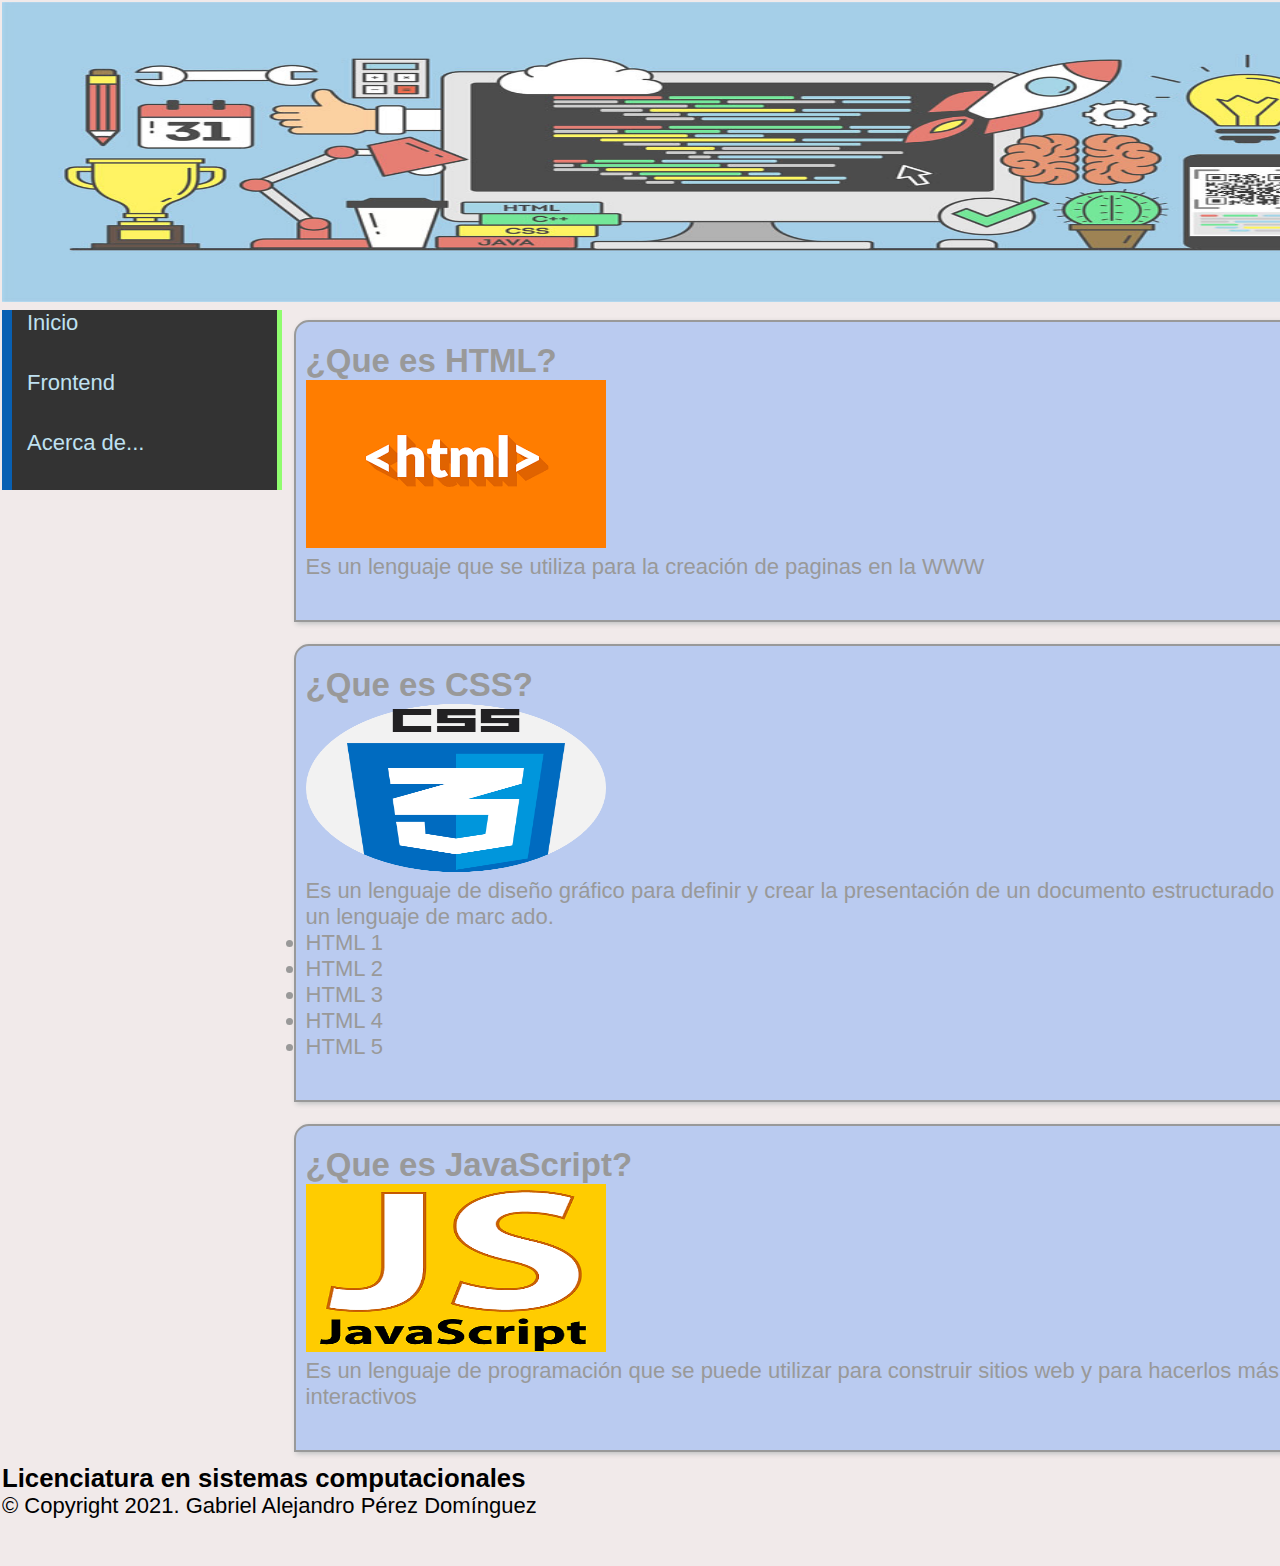
<file: Practica 7/Index.html>
<!DOCTYPE html>
<html lang="esp">
<head>
    <meta charset="UTF-8">
    <meta http-equiv="X-UA-Compatible" content="IE=edge">
    <meta name="viewport" content="width=device-width, initial-scale=1.0">
    <title>Lenguajes web Frontend</title>
    <link rel="Stylesheet" href="css/Style.css">
</head>
<body>
    <table width="100" border="0">
        <tr>
            <td colspan="2"><img src="Imagenes/Banner.jpg" width="1400px" height="300px"/></td>

        </tr>
        <tr>
            <td rowspan="3" width="20%">
                <ul>
                    <li><a href="Index.html">Inicio</a></li>
                    <li><a href="fronted.html">Frontend</a></li>
                    <li><a href="acerca.html">Acerca de...</a></li>
                </ul>
            </td>
            <td>
                <div>
                    <h2>¿Que es HTML?</h2>
                    <img src="Imagenes/HTML.png">
                    <p>Es un lenguaje que se utiliza para la creación de paginas en la WWW</p>
                </div>

            </td>
        </tr>
        <tr>
            <td>
                <div>
                    <h2>¿Que es CSS?</h2>
                    <img src="Imagenes/CSS.png" width="300px" height="168px">
                    <p>Es un lenguaje de diseño gráfico para definir y crear la presentación de un documento estructurado escrito en un lenguaje de marc ado.</p>
                    <p><li>HTML 1</li>
                        <li>HTML 2</li>
                        <li>HTML 3</li>
                        <li>HTML 4</li>
                        <li>HTML 5</li>
                    </p>
                </div>
            </td>
        </tr>
        <tr>
            <td>
                <div>
                    <h2>¿Que es JavaScript?</h2>
                    <img src="Imagenes/JavaScript.png"width="300px" height="168px">
                    <p>Es un lenguaje de programación que se puede utilizar para construir sitios web y para hacerlos más interactivos</p>
                </div>
            </td>
        </tr>
        <tr height="100px">
            <td colspan="2">
                <h3>Licenciatura en sistemas computacionales</h3>
                <p>&copy; Copyright 2021. Gabriel Alejandro Pérez Domínguez</p>
            </td>
        </tr>
    </table>
</body>
</html>
</file>
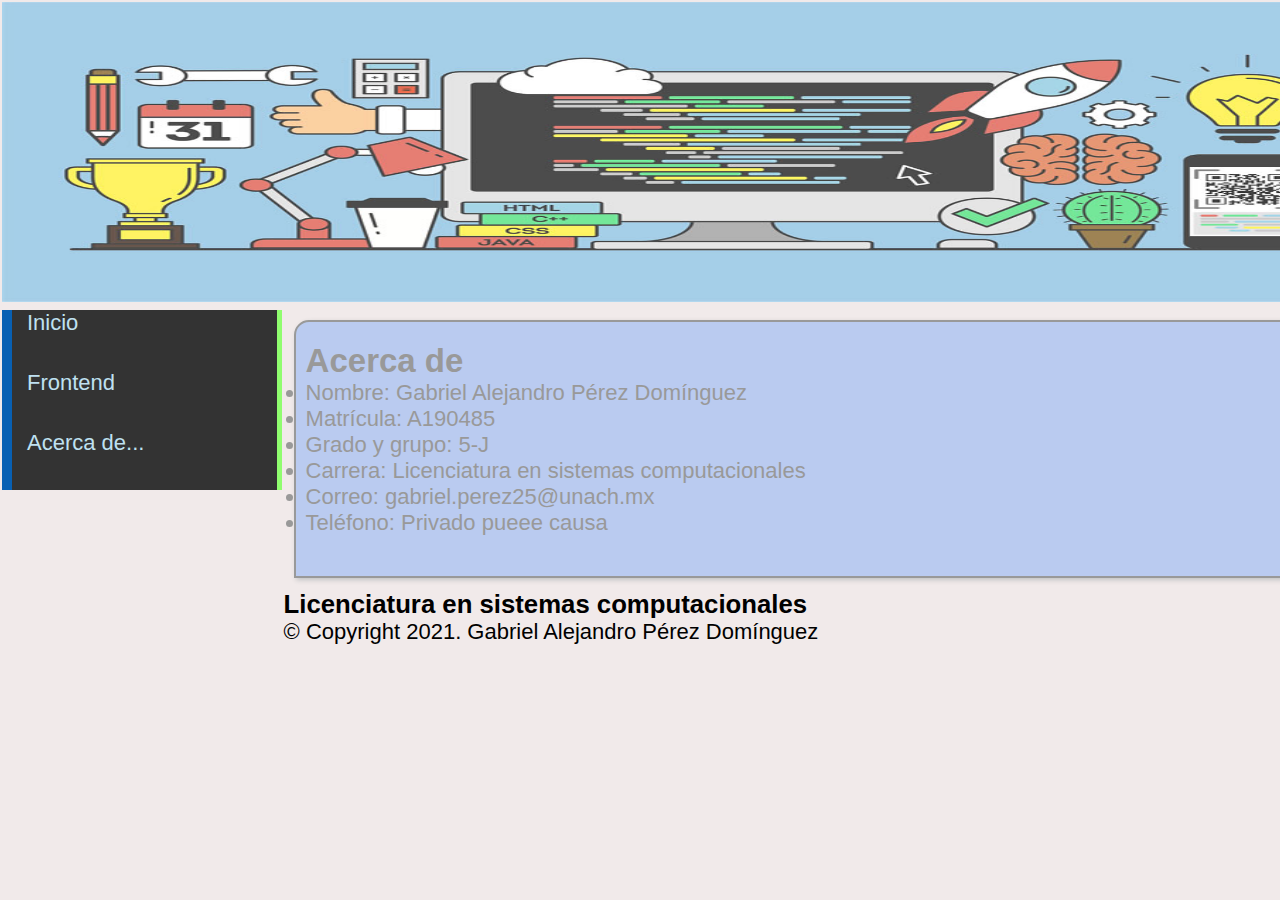
<file: Practica 7/acerca.html>
<!DOCTYPE html>
<html lang="esp">
<head>
    <meta charset="UTF-8">
    <meta http-equiv="X-UA-Compatible" content="IE=edge">
    <meta name="viewport" content="width=device-width, initial-scale=1.0">
    <title>Lenguajes web Frontend</title>
    <link rel="Stylesheet" href="css/Style.css">
</head>
<body>
    <table width="100" border="0">
        <tr>
            <td colspan="2"><img src="Imagenes/Banner.jpg" width="1400px" height="300px"/></td>

        </tr>
        <tr>
            <td rowspan="3" width="20%">
                <ul>
                    <li><a href="Index.html">Inicio</a></li>
                    <li><a href="fronted.html">Frontend</a></li>
                    <li><a href="acerca.html">Acerca de...</a></li>
                </ul>
            </td>
            <td>
                <div>
                    <h2>Acerca de</h2>
                    <p>
                        <LI>Nombre: Gabriel Alejandro Pérez Domínguez</LI>
                        <li>Matrícula: A190485</li>
                        <li>Grado y grupo: 5-J</li>
                        <li>Carrera: Licenciatura en sistemas computacionales</li>
                        <li>Correo: gabriel.perez25@unach.mx</li>
                        <li>Teléfono: Privado pueee causa</li>
                    </p>
                </div>

            </td>
        </tr>
        <tr height="100px">
            <td colspan="2">
                <h3>Licenciatura en sistemas computacionales</h3>
                <p>&copy; Copyright 2021. Gabriel Alejandro Pérez Domínguez</p>
            </td>
        </tr>
    </table>
</body>
</html>
</file>
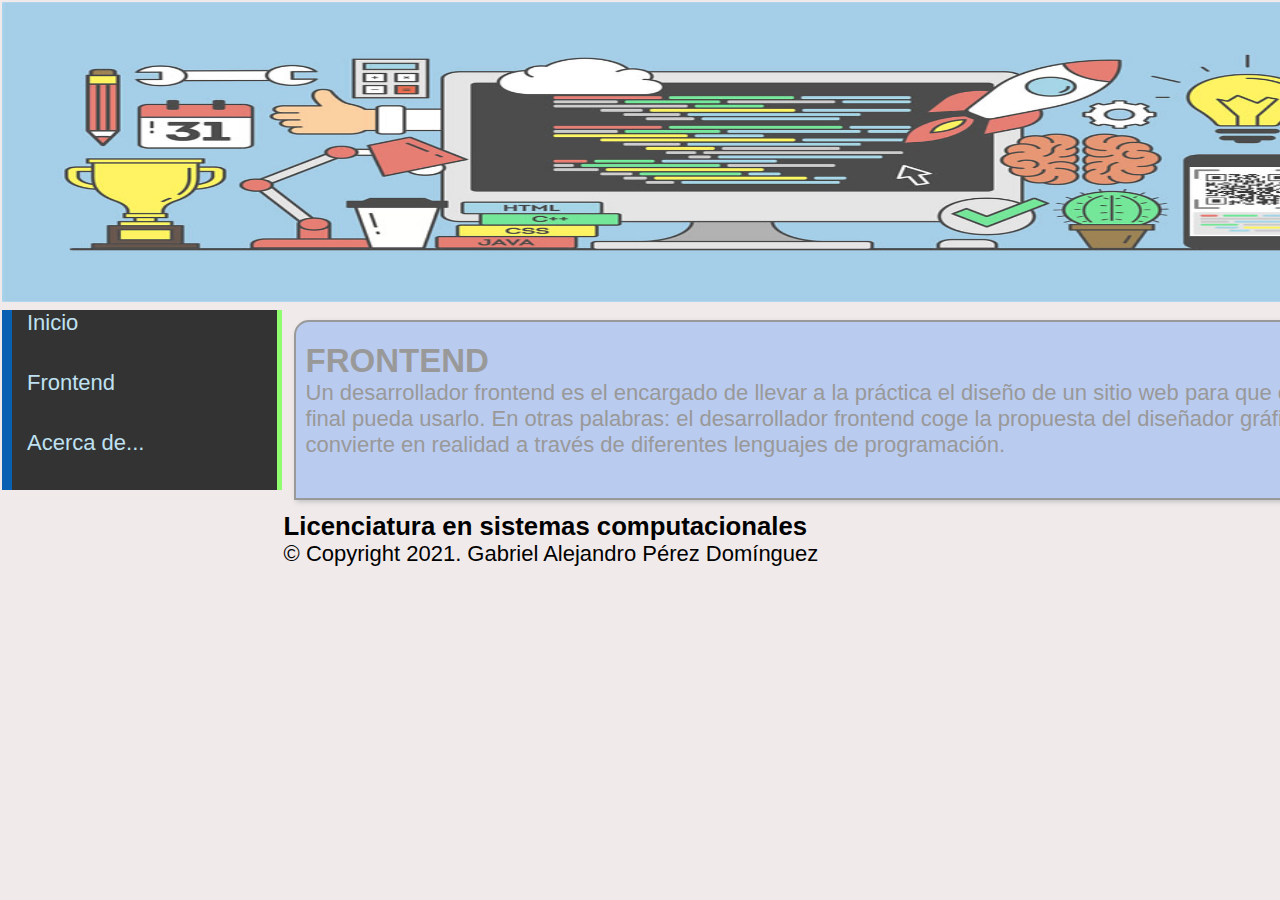
<file: Practica 7/fronted.html>
<!DOCTYPE html>
<html lang="esp">
<head>
    <meta charset="UTF-8">
    <meta http-equiv="X-UA-Compatible" content="IE=edge">
    <meta name="viewport" content="width=device-width, initial-scale=1.0">
    <title>Lenguajes web Frontend</title>
    <link rel="Stylesheet" href="css/Style.css">
</head>
<body>
    <table width="100" border="0">
        <tr>
            <td colspan="2"><img src="Imagenes/Banner.jpg" width="1400px" height="300px"/></td>

        </tr>
        <tr>
            <td rowspan="3" width="20%">
                <ul>
                    <li><a href="Index.html">Inicio</a></li>
                    <li><a href="fronted.html">Frontend</a></li>
                    <li><a href="acerca.html">Acerca de...</a></li>
                </ul>
            </td>
            <td>
                <div>
                    <h2>FRONTEND</h2>
                    <p>Un desarrollador frontend es el encargado de llevar a la práctica el diseño de un sitio web para que el usuario final pueda usarlo.
                     En otras palabras: el desarrollador frontend coge la propuesta del diseñador gráfico, y la convierte en realidad a través de diferentes lenguajes
                      de programación.</p>
                </div>

            </td>
        </tr>
       <!-- <tr>
            <td>
                <div>
                    <h2>¿Que es CSS?</h2>
                    <img src="Imagenes/CSS.png" width="300px" height="168px">
                    <p>Es un lenguaje de diseño gráfico para definir y crear la presentación de un documento estructurado escrito en un lenguaje de marc ado.</p>
                    <p><li>HTML 1</li>
                        <li>HTML 2</li>
                        <li>HTML 3</li>
                        <li>HTML 4</li>
                        <li>HTML 5</li>
                    </p>
                </div>
            </td>
        </tr>
        <tr>
            <td>
                <div>
                    <h2>¿Que es JavaScript?</h2>
                    <img src="Imagenes/JavaScript.png"width="300px" height="168px">
                    <p>Es un lenguaje de programación que se puede utilizar para construir sitios web y para hacerlos más interactivos</p>
                </div>
            </td>
        </tr> -->
        <tr height="100px">
            <td colspan="2">
                <h3>Licenciatura en sistemas computacionales</h3>
                <p>&copy; Copyright 2021. Gabriel Alejandro Pérez Domínguez</p>
            </td>
        </tr> 
    </table>
</body>
</html>
</file>
<file: Practica 7/css/Style.css>
*{
    padding: 0px;
    margin: 0px;
}
body{
    background-color: #f1EAEA;
    font-family: 'Open Sans', 'Helvetica Neue', Arial, Helvetica, Arial sans-serif;
    font-size: 22px;
}
div{
    color: #999999;
    height: 100%;
    height: 100%;
    padding: 20px 10px 40px;
    margin: 10px;
    border: 1px solid #999999;
    background-color: #bacbf0;
    border-radius: 15px;
    border: solid 2px #999999;
    border-radius: 15px 0px 15px 0px;
    box-shadow: 2px 2px 5px #c0c2c3;
}
ul{
    list-style: none;
}
ul li{
    font-family: 'Segoe UI', Tahoma, Geneva, Verdana, sans-serif;
    font-size: 22px;
    height: 60px;
}
ul li a{
    height: 60px;
    background-color: #333;
    display: block;
    border-left: 10px solid rgb(8, 96, 179);
    border-right: 5px solid rgb(144, 253, 111);
    padding-left: 15px;
    text-decoration: none;
    color: #bfe1f1
}
ul li a:hover{
    margin-left: 10px;
    color: #b9b7b7;
    background-color: #0b1741;
    box-shadow: 10px 10px 20px;
    transform: rotate(4deg);
    -moz-transform: rotate(4deg);
    -webkit-transform: rotate(4deg);
}
td{
    vertical-align: top;
}
</file>
